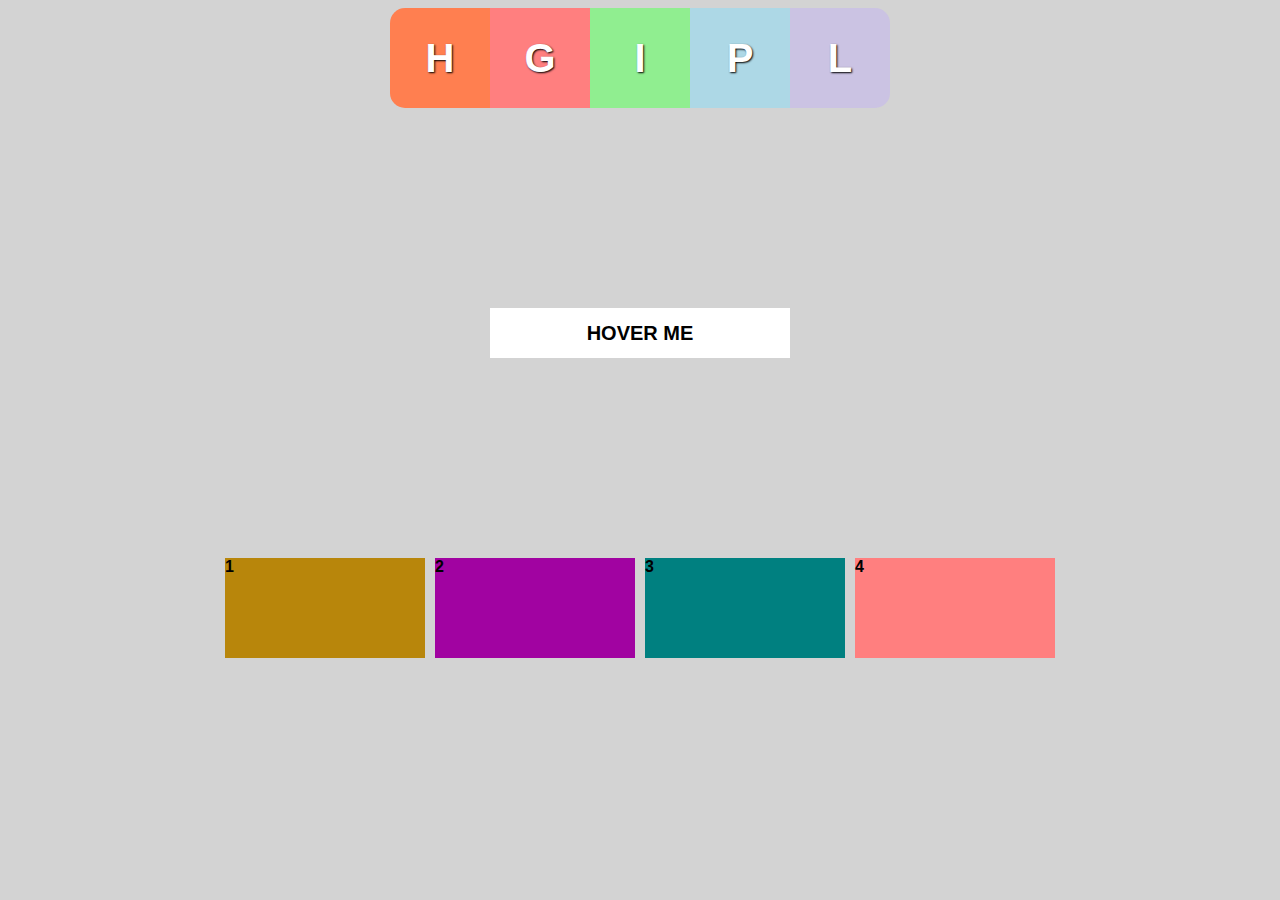
<file: index.html>
<!DOCTYPE html>
<html lang="en">
<head>
    <meta charset="UTF-8">
    <meta name="viewport" content="width=device-width, initial-scale=1.0">
    <title>Document</title>
    <link rel="stylesheet" href="styles.css">
</head>
<body>
    <div id="letter" class="letter">
        <div id="1" class="sq" style="background-color: coral; border-radius: 15% 0 0 15%;">H</div>
        <div id="2" class="sq" style="background-color: #FF7F7F;">G</div>
        <div id="3" class="sq" style="background-color: lightgreen;">I</div>
        <div id="4" class="sq" style="background-color: lightblue;">P</div>
        <div id="5" class="sq" style="background-color: #CBC3E3; border-radius: 0 15% 15% 0;">L</div> 
    </div>

    <div class="button" id="button">HOVER ME</div>
<div class="letter">
    <div class="box" id="11" style="margin-inline: 5px; height: 100px; width: 200px; background-color: darkgoldenrod;">1</div>
    <div class="box" id="22" style="margin-inline: 5px; height: 100px; width: 200px; background-color: rgb(161, 3, 161);">2</div>
    <div class="box" style="margin-inline: 5px; height: 100px; width: 200px; background-color: teal;">3</div>
    <div class="box" style="margin-inline: 5px; height: 100px; width: 200px; background-color: #FF7F7F;">4</div>
</div>
<script src="main.js"></script>
</body>
</html>
</file>
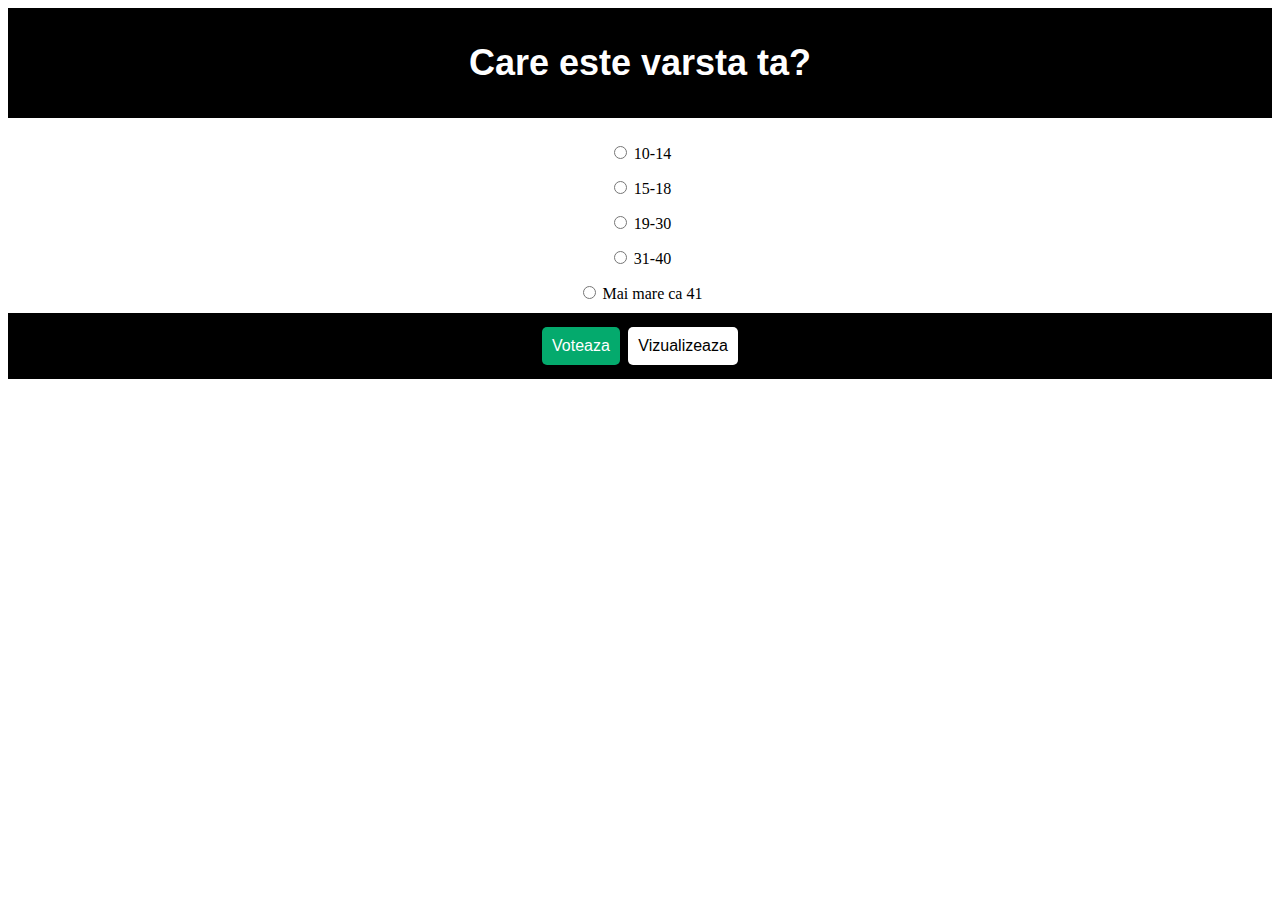
<file: js_examen/index.html>
<!DOCTYPE html>
<html lang="en">
<head>
    <meta charset="UTF-8">
    <meta name="viewport" content="width=device-width, initial-scale=1.0">
    <title>Document</title>
    <style>
    footer, nav{
        font-family: Arial, Helvetica, sans-serif;
        margin-bottom: 20px;
        background: #000000;
        padding: 10px;
    }
    button {
  border: none;
  color: white;
  padding: 10px;
  text-align: center;
  text-decoration: none;
  display: inline-block;
  font-size: 16px;
  margin: 4px 2px;
  transition-duration: 0.4s;
  cursor: pointer;
  border-radius: 5px;
}

.button1 {
  background-color: #04AA6D; 
}

.button2 {
  background-color: white;
}

.button2:hover {background-color: red;}


.button1:hover {
  background-color: #ffffff;
  color: black;
}
    .age-group{
        padding: 5px;
        margin: 5px;
    }
    nav{
        font-size: large;
    }
    #results {
    margin-top: 20px;
}
    </style>
   
</head>
<body>
    <center>
    <div>
        <nav style="color:#ffffff">
            <b><h1>Care este varsta ta?</h1></b>
        </nav>
        <form id="age-poll">
        <div class="age-group">
            <input type="radio" id="age-10-14" name="age" value="10-14">
            <label for="age-10-14">10-14</label>
        </div>
        <div class="age-group">
            <input type="radio" id="age-15-18" name="age" value="15-18">
            <label for="age-15-18">15-18</label>
        </div>
        <div class="age-group">
            <input type="radio" id="age-19-30" name="age" value="19-30">
            <label for="age-19-30">19-30</label>
        </div>
        <div class="age-group">
            <input type="radio" id="age-31-40" name="age" value="31-40">
            <label for="age-31-40">31-40</label>
        </div>
        <div class="age-group">
            <input type="radio" id="age-41+" name="age" value="41+">
            <label for="age-41+">Mai mare ca 41</label>
        </div>
        <footer>
            <button class="button1" type="submit">Voteaza</button>
            <button class="button2" id="show-results" style=" color: black;">Vizualizeaza</button>
        </footer>
        </form>

        <div id="results"></div>
    </div>
        <script src="main.js"></script>
    </center>
</body>
</html>
</file>
<file: styles.css>
@keyframes fadeIn {
    50% { opacity: 0.5; }
    100% { opacity: 1; }
  }

body{
    gap: 200px;
    font-family: Arial, Helvetica, sans-serif;
    font-weight: 800;
    background-color: lightgrey;
    align-items: center;
    display: flex;
    flex-direction: column;
}
.sq{
    font-size: 40px;
    display: flex;
    align-items: center;
    justify-content: center;
    width: 100px;
    height: 100px;
    color: white;
    cursor: pointer;
    text-shadow: 1px 1px 2px black;
    transition: height 0.5s;
}

.sq:hover{
    height: 80px;
}

.letter{
    display: flex;
    justify-content: center;
    flex-direction: row;
}

.box{
    width: 100px;
    height: 100px;
    transition: width 1s;
}

.button{
    font-size: 20px;
    background-color: white;
    width: 300px;
    height: 50px;
    display: flex;
    align-items: center;
    justify-content: center;
    cursor: pointer;
    transition: animation;
}
.button:hover{
animation: fadeIn 5s;
}
</file>
